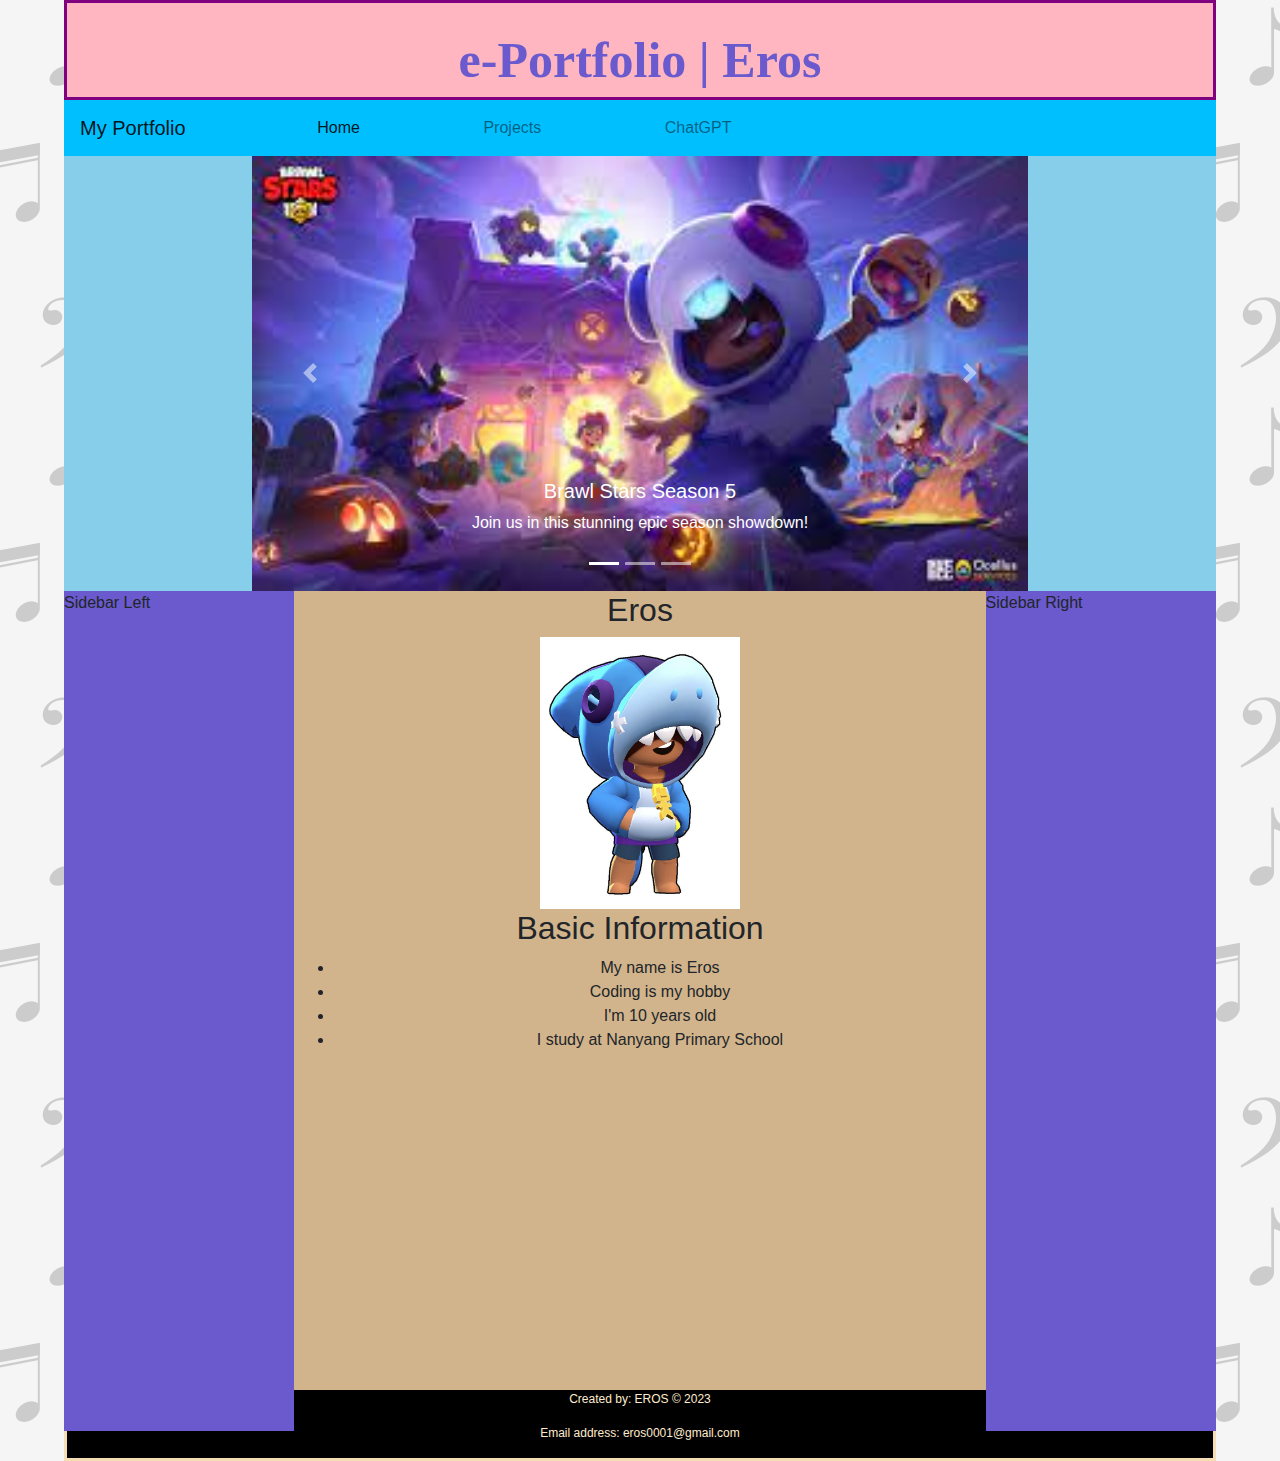
<file: index.html>
<!DOCTYPE html>
<html lang="en">
<head>
    <meta charset="UTF-8">
    <meta name="viewport" content="width=device-width, initial-scale=1.0">
    <title> e-Portfolio | Eros </title>

    <!-- Bootstrap CSS -->
    <link rel="stylesheet" href="https://stackpath.bootstrapcdn.com/bootstrap/4.4.1/css/bootstrap.min.css" integrity="sha384-Vkoo8x4CGsO3+Hhxv8T/Q5PaXtkKtu6ug5TOeNV6gBiFeWPGFN9MuhOf23Q9Ifjh" crossorigin="anonymous">
    <link rel="stylesheet" href="https://stackpath.bootstrapcdn.com/font-awesome/4.7.0/css/font-awesome.min.css">
    
    <link rel="stylesheet" href="main.css">

    <!-- Optional JavaScript -->
    <!-- jQuery first, then Popper.js, then Bootstrap JS -->
    <script src="https://code.jquery.com/jquery-3.4.1.slim.min.js" integrity="sha384-J6qa4849blE2+poT4WnyKhv5vZF5SrPo0iEjwBvKU7imGFAV0wwj1yYfoRSJoZ+n" crossorigin="anonymous"></script>
    <script src="https://cdn.jsdelivr.net/npm/popper.js@1.16.0/dist/umd/popper.min.js" integrity="sha384-Q6E9RHvbIyZFJoft+2mJbHaEWldlvI9IOYy5n3zV9zzTtmI3UksdQRVvoxMfooAo" crossorigin="anonymous"></script>
    <script src="https://stackpath.bootstrapcdn.com/bootstrap/4.4.1/js/bootstrap.min.js" integrity="sha384-wfSDF2E50Y2D1uUdj0O3uMBJnjuUD4Ih7YwaYd1iqfktj0Uod8GCExl3Og8ifwB6" crossorigin="anonymous"></script>
</head>
<body background="img/1034.png">
    <div class="wrapper">
        <header class="blink-color"> e-Portfolio | Eros </header>

        <!-- Nav bar -->
        <nav class="navbar navbar-expand-lg navbar-light" style="background-color: deepskyblue;">
            <a class="navbar-brand" href="#"> My Portfolio </a>

            <button class="navbar-toggler" type="button" data-toggle="collapse" data-target="#navbarNav" aria-controls="navbarNav" aria-expanded="false" aria-label="Toggle navigation">
                <span class="navbar-toggler-icon"></span>
            </button>
            
            <div class="collapse navbar-collapse" id="navbarNav">
                <ul class="navbar-nav">

                    <li class="nav-item active">
                        <a class="nav-link" href="#"> Home </a>
                    </li>

                    <li class="nav-item">
                        <a class="nav-link" href="projects.html"> Projects </a>
                    </li>

                    <li class="nav-item">
                        <a class="nav-link" href="https://chat.openai.com/"> ChatGPT </a>
                    </li>

                </ul>
            </div>
        </nav>

        <!-- Carousel -->
        <div class="row">
            <div class="col-md-12">
                <div id="CarouselIndicators" class="carousel slide" data-ride="carousel">
                    <ol class="carousel-indicators">
                        <li data-target="#CarouselIndicators" data-slide-to="0" class="active"></li>
                        <li data-target="#CarouselIndicators" data-slide-to="1"></li>
                        <li data-target="#CarouselIndicators" data-slide-to="2"></li>
                    </ol>

                    <div class="carousel-inner">
                        <!-- First carousel item -->
                        <div class="carousel-item active">
                            <img src="img/download (1).jpeg" width="100%">
                            <div class="carousel-caption d-none d-md-block">
                                <h5> Brawl Stars Season 5 </h5>
                                <p> Join us in this stunning epic season showdown! </p>
                            </div>
                        </div>

                        <div class="carousel-item">
                            <img src="img/download.jpeg" width="100%">
                        </div>

                        <div class="carousel-item">
                            <img src="img/2846769.jpeg" width="100%">
                        </div>
                    </div>

                    <a class="carousel-control-prev" href="#CarouselIndicators" role="button" data-slide="prev">
                        <span class="carousel-control-prev-icon" aria-hidden="true"></span>
                        <span class="sr-only"> Previous </span>
                    </a>

                    <a class="carousel-control-next" href="#CarouselIndicators" role="button" data-slide="next">
                        <span class="carousel-control-next-icon" aria-hidden="true"></span>
                        <span class="sr-only"> Next </span>
                    </a>
                </div>
            </div>
        </div>


        <div class="sidebar-left">
            Sidebar Left
        </div>

        <div class="profile">
            <h2> Eros </h2>
            <img src="img/7b3fd9a26eebc9026843c324b28112dc.jpeg" width="200px" class="fade-in">

            <h2> Basic Information </h2>

            <!-- An unordered list - ul -->
            <ul>
                <li> My name is Eros </li>
                <li> Coding is my hobby </li>
                <li> I'm 10 years old </li>
                <li> I study at Nanyang Primary School </li>
            </ul>

            <iframe width="560" height="315" src="https://www.youtube.com/embed/9SbgmM3mSps" title="YouTube video player" frameborder="0" allow="accelerometer; autoplay; clipboard-write; encrypted-media; gyroscope; picture-in-picture; web-share" allowfullscreen></iframe>
        </div>

        <div class="sidebar-right">
            Sidebar Right
        </div>

        <footer>
            <p> Created by: EROS &copy; 2023</p>
            <p> Email address: eros0001@gmail.com </p>
        </footer>
    </div>
</body>
</html>
</file>
<file: main.css>
header {
    background-color: lightpink;
    color: slateblue;
    text-align: center;
    font-size: 50px;
    border: 3px solid purple;
    font-weight: bold;
    font-family: fantasy;
    padding-top: 20px;
    height: 100px;
}

.nav-bar {
    width: 100%;
    border: silver solid 5px;
    background-color: silver;
}


.profile {
    text-align: center;
    background-color: tan;
    float: left;
    width: 60%;
}

footer {
    background-color: black;
    color: blanchedalmond;
    font-size: 12px;
    border: 3px solid wheat;
    text-align: center;
}

.blink-color {
    animation-name: blink-color-animation;
    animation-duration: 3s;
    animation-iteration-count: infinite;
    animation-direction: alternate;
}

@keyframes blink-color-animation {
    0% {
        color: tomato;
        font-size: 30px;
    }

    25% {
        color: greenyellow;
        font-size: 38px;
    }

    50% {
        color: lightseagreen;
        font-size: 50px;
    }

    75%{
        color: skyblue;
        font-size: 38px;
    }

    100% {
        color: olivedrab;
        font-size: 30px;
    }
}

.fade-in {
    animation-name: fade-in-animation;
    animation-duration: 6s;
}

@keyframes fade-in-animation {
    from {
        opacity: 0;
        transform: rotate(-100deg);
    }

    to {
        opacity: 1;
        transform: rotate(0deg);
    }
}

.project-table {
    text-align: center;
    background-color: skyblue;
}

.wrapper {
    background-color: skyblue;
    width: 90%;
    margin: auto;
}

.sidebar-left {
    background-color: slateblue;
    float: left;
    height: 840px;
    width: 20%;
}

.sidebar-right {
    background-color: slateblue;
    float: right;
    height: 840px;
    width: 20%;
}

.row {
    width: 70%;
    margin: auto;
}

.navbar-nav li{
    padding-left: 50%;
}
</file>
